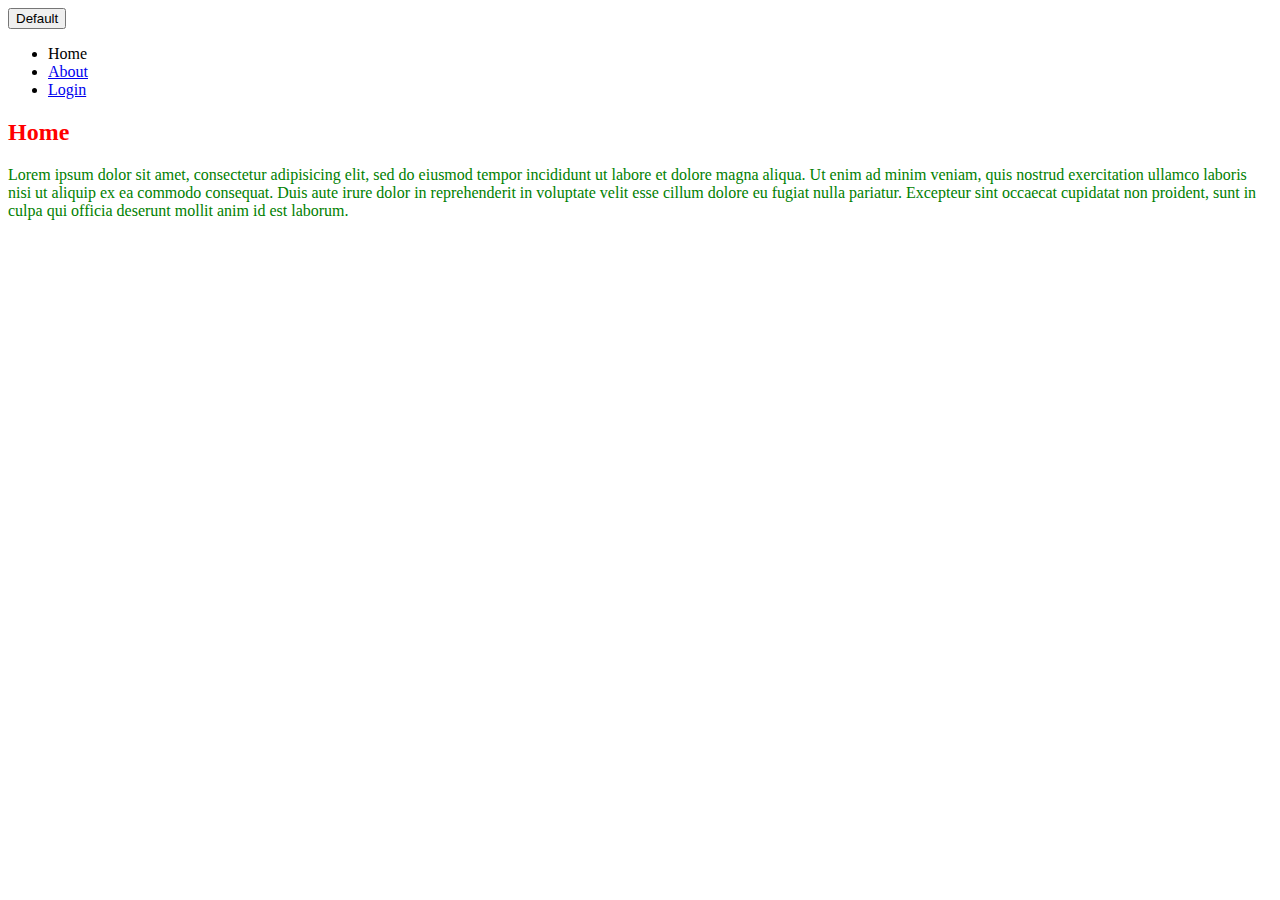
<file: CSS-Basics/index.html>
<!DOCTYPE html>
<html lang="en">

<head>
    <meta charset="UTF-8">
    <meta http-equiv="X-UA-Compatible" content="IE=edge">
    <meta name="viewport" content="width=device-width, initial-scale=1.0">
    <title>My first Website</title>
    <link rel="stylesheet" href="style.css">
</head>

<body>
    <button class="btn btn-primary">Default</button>
    <header>
        <nav>
            <ul>
                <li>Home</li>
                <li><a href="about.html">About</a></li>
                <li><a href="login.html">Login</a></li>
            </ul>
        </nav>
    </header>
    <section>
        <h2>Home</h2>
        <p>Lorem ipsum dolor sit amet, consectetur adipisicing elit, sed do eiusmod
            tempor incididunt ut labore et dolore magna aliqua. Ut enim ad minim veniam,
            quis nostrud exercitation ullamco laboris nisi ut aliquip ex ea commodo
            consequat. Duis aute irure dolor in reprehenderit in voluptate velit esse
            cillum dolore eu fugiat nulla pariatur. Excepteur sint occaecat cupidatat non
            proident, sunt in culpa qui officia deserunt mollit anim id est laborum.
        </p>
    </section>

</body>

</html>
</file>
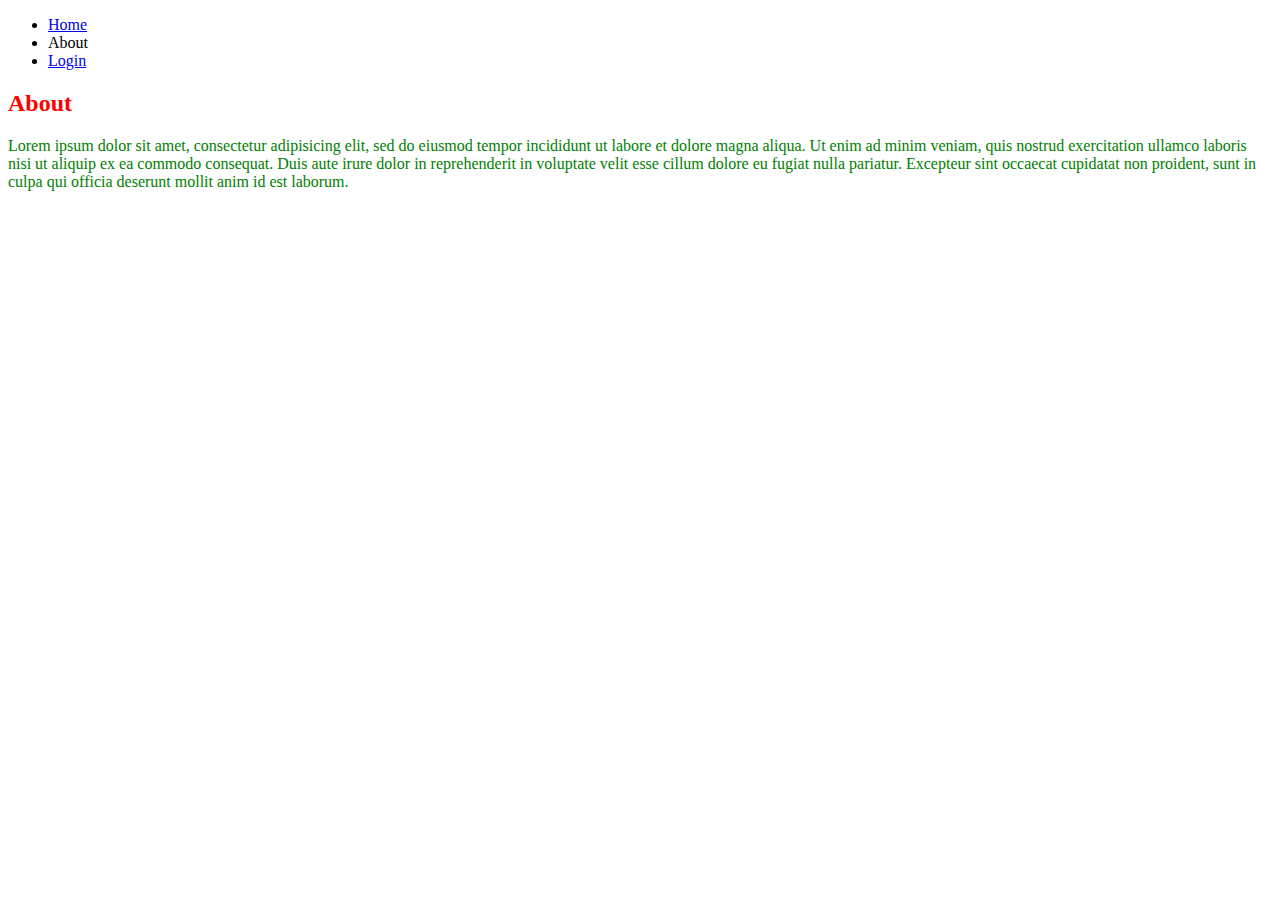
<file: CSS-Basics/about.html>
<!DOCTYPE html>
<html lang="en">

<head>
    <meta charset="UTF-8">
    <meta http-equiv="X-UA-Compatible" content="IE=edge">
    <meta name="viewport" content="width=device-width, initial-scale=1.0">
    <title>My first Website!</title>
    <link rel="stylesheet" href="style.css">
</head>

<body>
    <header>
        <nav>
            <ul>
                <li><a href="index.html">Home</a></li>
                <li>About</li>
                <li><a href="login.html">Login</a></li>
            </ul>
        </nav>
    </header>
    <section>
        <h2>About</h2>
        <p>Lorem ipsum dolor sit amet, consectetur adipisicing elit, sed do eiusmod
            tempor incididunt ut labore et dolore magna aliqua. Ut enim ad minim veniam,
            quis nostrud exercitation ullamco laboris nisi ut aliquip ex ea commodo
            consequat. Duis aute irure dolor in reprehenderit in voluptate velit esse
            cillum dolore eu fugiat nulla pariatur. Excepteur sint occaecat cupidatat non
            proident, sunt in culpa qui officia deserunt mollit anim id est laborum.</p>
    </section>

</body>

</html>
</file>
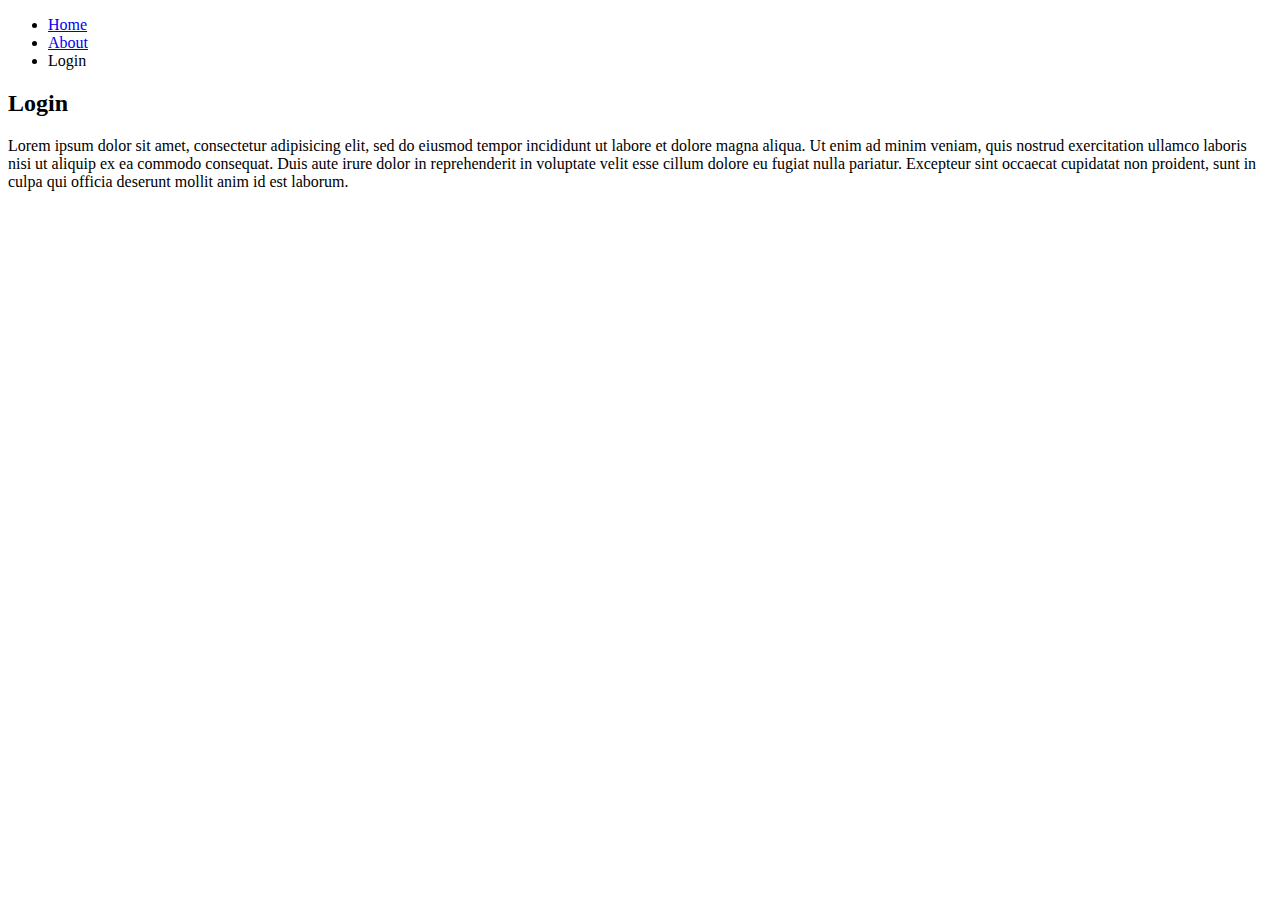
<file: CSS-Basics/login.html>
<!DOCTYPE html>
<html lang="en">

<head>
    <meta charset="UTF-8">
    <meta http-equiv="X-UA-Compatible" content="IE=edge">
    <meta name="viewport" content="width=device-width, initial-scale=1.0">
    <title></title>
</head>

<body>
    <header>
        <nav>
            <ul>
                <li><a href="index.html">Home</a></li>
                <li><a href="about.html">About</a></li>
                <li>Login</li>
            </ul>
        </nav>
    </header>
    <section>
        <h2>Login</h2>
        <p>Lorem ipsum dolor sit amet, consectetur adipisicing elit, sed do eiusmod
            tempor incididunt ut labore et dolore magna aliqua. Ut enim ad minim veniam,
            quis nostrud exercitation ullamco laboris nisi ut aliquip ex ea commodo
            consequat. Duis aute irure dolor in reprehenderit in voluptate velit esse
            cillum dolore eu fugiat nulla pariatur. Excepteur sint occaecat cupidatat non
            proident, sunt in culpa qui officia deserunt mollit anim id est laborum.</p>
    </section>

</body>

</html>
</file>
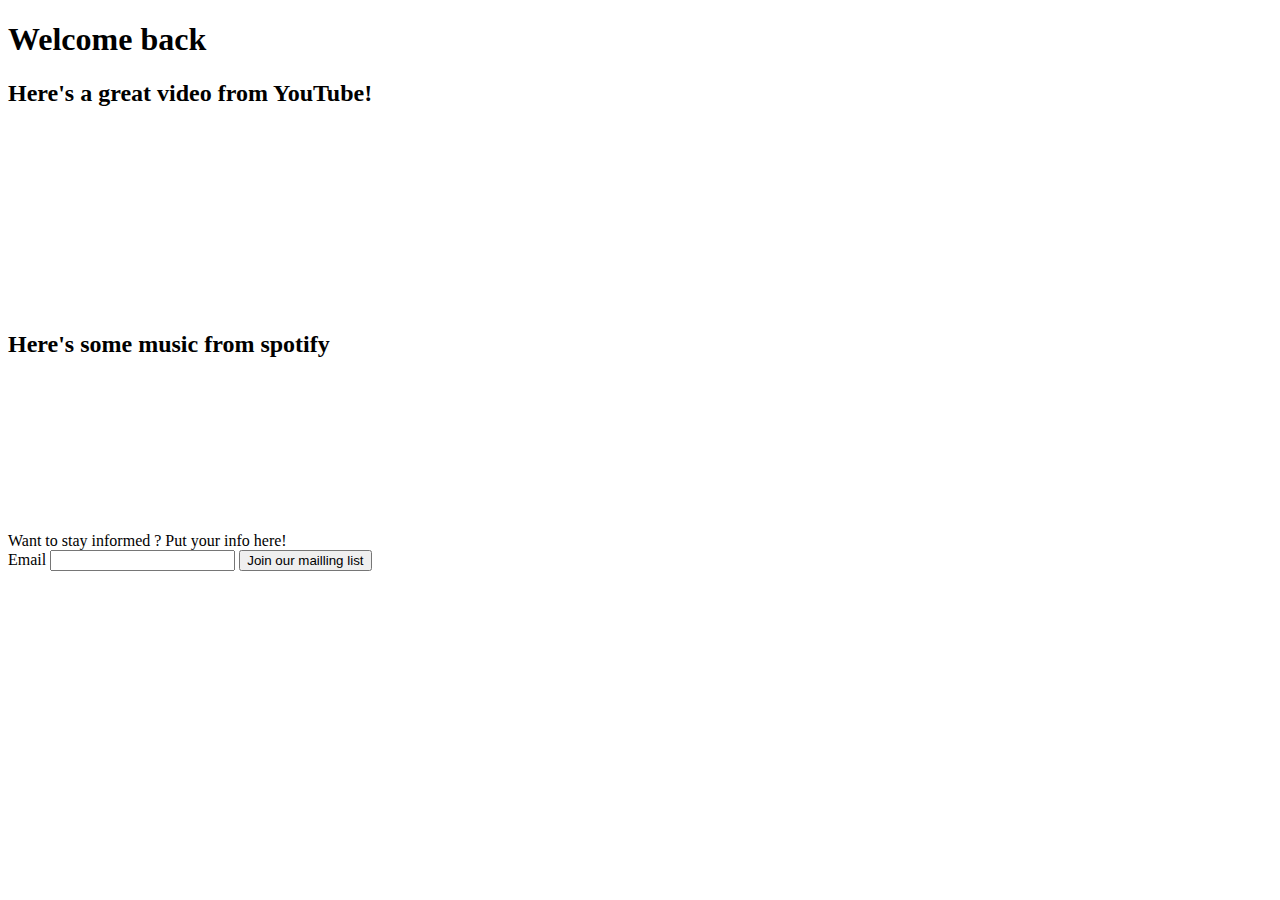
<file: HTML-Intermediate/media.html>
<!DOCTYPE html>
<html lang="en">

<head>
    <meta charset="UTF-8">
    <meta http-equiv="X-UA-Compatible" content="IE=edge">
    <meta name="viewport" content="width=device-width, initial-scale=1.0">
    <title>Mock three</title>
</head>

<body>
    <h1>Welcome back</h1>
    <article>
        <h2>Here's a great video from YouTube!</h2>
        <iframe width="220" height="180" src="https://www.youtube.com/embed/dQw4w9WgXcQ" frameborder="0"
            allowfullscreen></iframe>
    </article>
    <article>
        <h2>Here's some music from spotify</h2>
        <iframe src="https://embed.spotify.com/?uri=spotify:track:5JunxkcjfCYcY7xJ29tLai" frameborder="0"></iframe>
    </article>
    <article>
        Want to stay informed ? Put your info here!
        <form action="#">
            <label for="email">Email</label>
            <input type="email" name="email" id="email">
            <input type="submit" value="Join our mailling list">
        </form>
    </article>

</body>

</html>
</file>
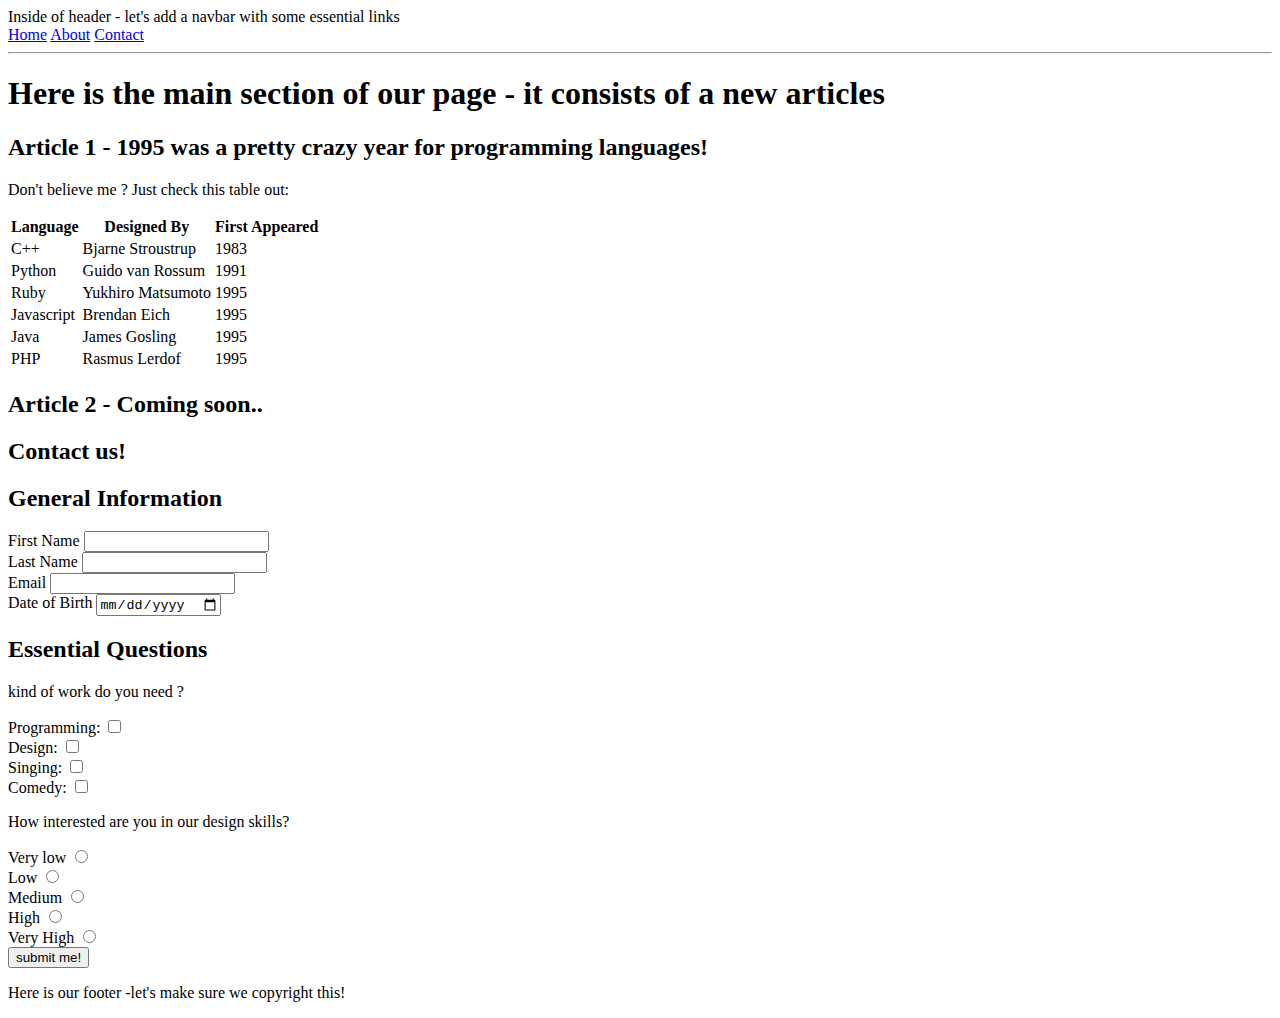
<file: HTML-Intermediate/programming-langages.html>
<!DOCTYPE html>
<html lang="en">

<head>
    <meta charset="UTF-8">
    <meta http-equiv="X-UA-Compatible" content="IE=edge">
    <meta name="viewport" content="width=device-width, initial-scale=1.0">
    <title>Mock two</title>
</head>

<body>
    <header> Inside of header - let's add a navbar with some essential links
        <nav>
            <a href="#">Home</a>
            <a href="#">About</a>
            <a href="#">Contact</a>
            <hr>
        </nav>
    </header>
    <section>
        <h1>Here is the main section of our page - it consists of a new articles</h1>
        <h2>Article 1 - 1995 was a pretty crazy year for programming languages! </h2>
        <p>Don't believe me ? Just check this table out:</p>
        <table>
            <thead>
                <tr>
                    <th>Language</th>
                    <th>Designed By</th>
                    <th>First Appeared</th>
                </tr>
            </thead>
            <tbody>
                <tr>
                    <td>C++</td>
                    <td>Bjarne Stroustrup</td>
                    <td>1983</td>
                </tr>
                <tr>
                    <td>Python</td>
                    <td>Guido van Rossum</td>
                    <td>1991</td>
                </tr>
                <tr>
                    <td>Ruby</td>
                    <td>Yukhiro Matsumoto</td>
                    <td>1995</td>
                </tr>
                <tr>
                    <td>Javascript</td>
                    <td>Brendan Eich</td>
                    <td>1995</td>
                </tr>
                <tr>
                    <td>Java</td>
                    <td>James Gosling</td>
                    <td>1995</td>
                </tr>
                <tr>
                    <td>PHP</td>
                    <td>Rasmus Lerdof</td>
                    <td>1995</td>
                </tr>
            </tbody>
        </table>
        <h2>Article 2 - Coming soon..</h2>
        <h2>Contact us!</h2>
        <h2>General Information</h2>
        <form action="#">
            <label for="firstname">First Name</label>
            <input type="text" id="firstname" name="firstname"><br>
            <label for="lastname">Last Name</label>
            <input type="text" id="lastname" name="lastname"><br>
            <label for="mail">Email</label>
            <input type="email" name="mail" id="mail"><br>
            <label for="date">Date of Birth</label>
            <input type="date" name="date" id="date">

        </form>
        <h2>Essential Questions</h2>
        <p>kind of work do you need ?</p>
        <form action="#">
            <label for="Programming">Programming: </label>
            <input type="checkbox" name="need" value="programing" id="programming"><br>
            <label for="design">Design: </label>
            <input type="checkbox" name="need" value="design" id="design"><br>
            <label for="singing">Singing: </label>
            <input type="checkbox" name="need" value="singing" id="singin"><br>
            <label for="comedy">Comedy: </label>
            <input type="checkbox" name="need" value="comedy" id="comedy"><br>
        </form>
        <p>How interested are you in our design skills?</p>
        <form action="#">
            <label for="verylow">Very low </label>
            <input type="radio" name="interest" id="verylow" value="verylow"><br>
            <label for="low">Low </label>
            <input type="radio" name="interest" id="low" value="low"><br>
            <label for="medium">Medium</label>
            <input type="radio" name="interest" id="medium" value="medium"><br>
            <label for="high">High </label>
            <input type="radio" name="interest" id="high" value="high"><br>
            <label for="veryhigh">Very High </label>
            <input type="radio" name="interest" id="veryhigh" value="veryhigh"><br>
            <input type="submit" value="submit me!">
        </form>
    </section>
    <footer>
        <p>Here is our footer -let's make sure we copyright this! </p>
    </footer>

</body>

</html>
</file>
<file: CSS-Basics/style.css>
/*SELECTOR {
    Property: value;
}*/

h2 {
  color: red;
}

p {
  color: pink;
}

p {
  color: green;
}
</file>
